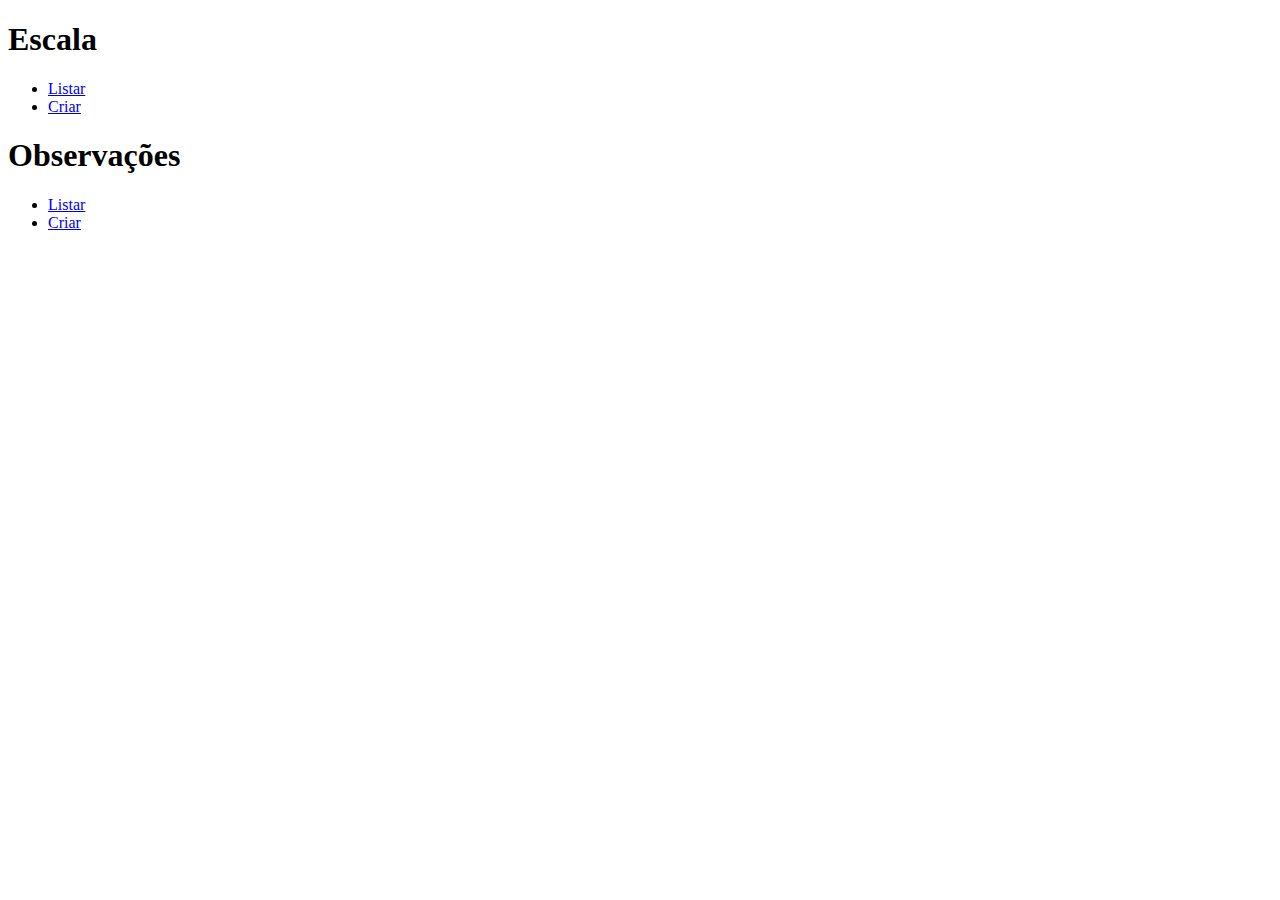
<file: src/main/resources/templates/index.html>
<!DOCTYPE html>
<html lang="pt" xmlns:th="https://www.thymeleaf.org/">
    <head>
        <meta charset="UTF-8">
        <title>Trabalho</title>
    </head>
    <body>
        <h1>Escala</h1>
        <ul>
            <li><a href="escala/listar.html">Listar</a></li>
            <li><a href="escala/nova.html">Criar</a></li>
        </ul>
        <h1>Observações</h1>
        <ul>
            <li><a href="observacao/listar.html">Listar</a></li>
            <li><a href="observacao/nova.html">Criar</a></li>
        </ul>
    </body>
</html>
</file>
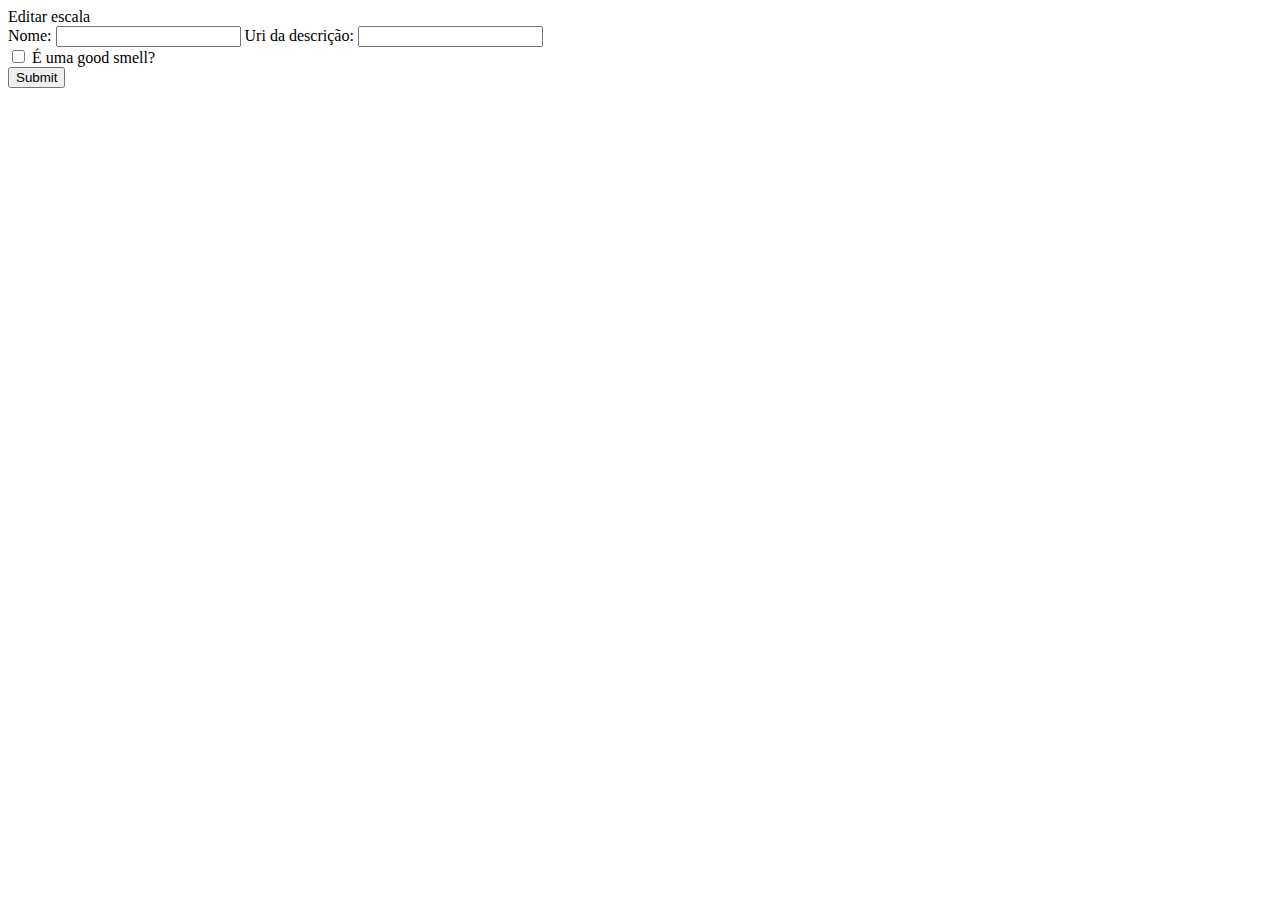
<file: src/main/resources/templates/edit-escala-form.html>
<!DOCTYPE html>
<html lang="pt" xmlns:th="https://www.thymeleaf.org/">
    <head>
        <meta charset="UTF-8">
        <title>Editar escala</title>
    </head>
    <body>
      <html>Editar escala</html>
      <form th:action="@{../editar/{id}(id=*{id})}" th:object="${escala}" method="POST">
        <input type="hidden" th:field="*{id}"/>
        <label>Nome: <input type="text" th:field="*{nome}"/></label>
        <label>Uri da descrição: <input type="text" th:field="*{uriDescricao}"/></label>
        <div>
            <input type="checkbox" id="smell" name="smell" th:field="*{smell}">
            <label for="smell">É uma good smell? </label>
        <div>
        <input type="submit"/>
    </form>
    </body>
</html>
</file>
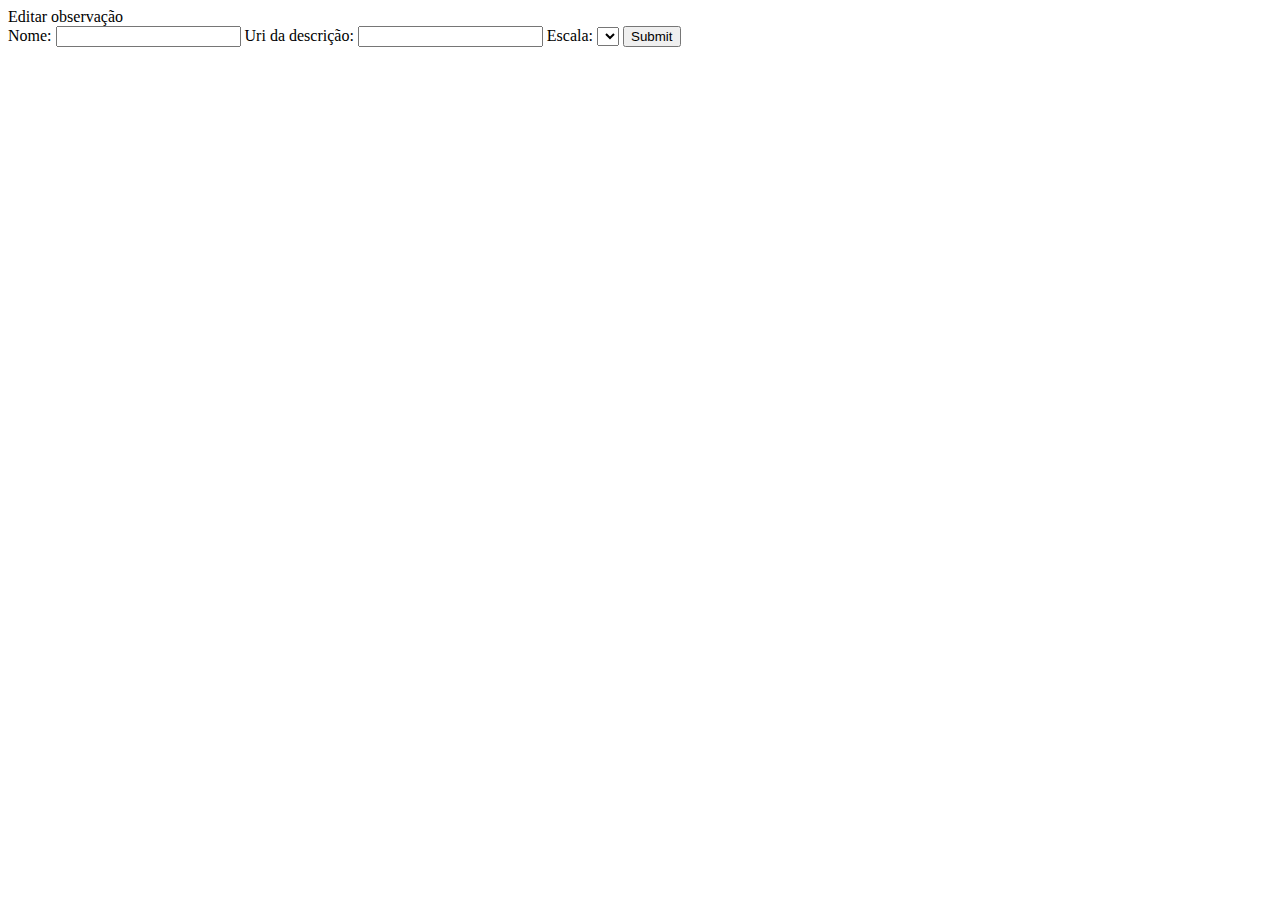
<file: src/main/resources/templates/edit-observacao-form.html>
<!DOCTYPE html>
<html lang="pt" xmlns:th="https://www.thymeleaf.org/">
    <head>
        <meta charset="UTF-8">
        <title>Editar observação</title>
    </head>
    <body>
      <html>Editar observação</html>
      <form th:action="@{../editar/{id}(id=*{id})}" th:object="${observacao}" method="POST">
        <input type="hidden" th:field="*{id}"/>
        <label>Nome: 
            <input type="text" th:field="*{nome}"/>
        </label>
        <label>Uri da descrição: 
            <input type="text" th:field="*{uriDescricao}"/>
        </label>
        <label>Escala:
            <select name="smell" id="smell" th:field="*{escala}">
                <option  th:each="escala : ${escalas}" th:value="${escala.id}" th:text="${escala.nome}"></option>
            </select>
        </label>
        <input type="submit"/>
    </form>
    </body>
</html>
</file>
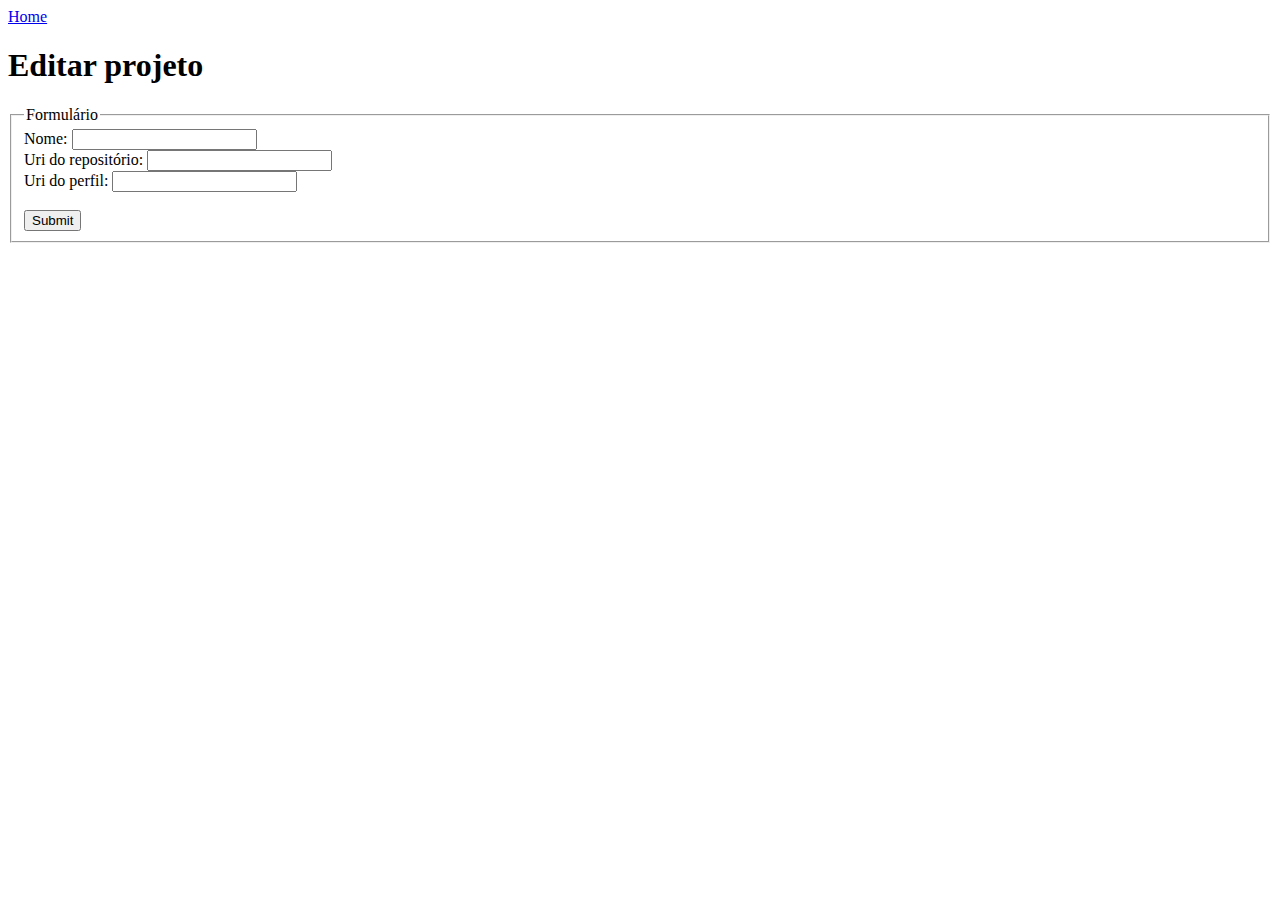
<file: src/main/resources/templates/edit-projeto-form.html>
<!DOCTYPE html>
<html lang="pt" xmlns:th="https://www.thymeleaf.org/">
    <head>
        <meta charset="UTF-8">
        <link rel="stylesheet" th:href="@{/style.css}" />
        <title>Editar projeto</title>
    </head>
    <body>
        <div class="caminho">
            <a href="/index.html">Home</a>
        </div>
        <h1>Editar projeto</h1>
        <div id="area">
            <form id="formulario" th:action="@{../editar/{id}(id=*{id})}" th:object="${projeto}" method="POST">
                <fieldset>
                    <legend>Formulário</legend>
                    <input type="hidden" th:field="*{id}"/>
                    <label>Nome: 
                        <input type="text" th:field="*{nome}"/>
                    </label><br>
                    <label>Uri do repositório: 
                        <input type="text" th:field="*{uriRepositorio}"/>
                    </label><br>
                    <label>Uri do perfil: 
                        <input type="text" th:field="*{uriPerfil}"/>
                    </label><br><br>
                    <input type="submit"/>
                </fieldset>    
            </form>
        </div>
    </body>
</html>
</file>
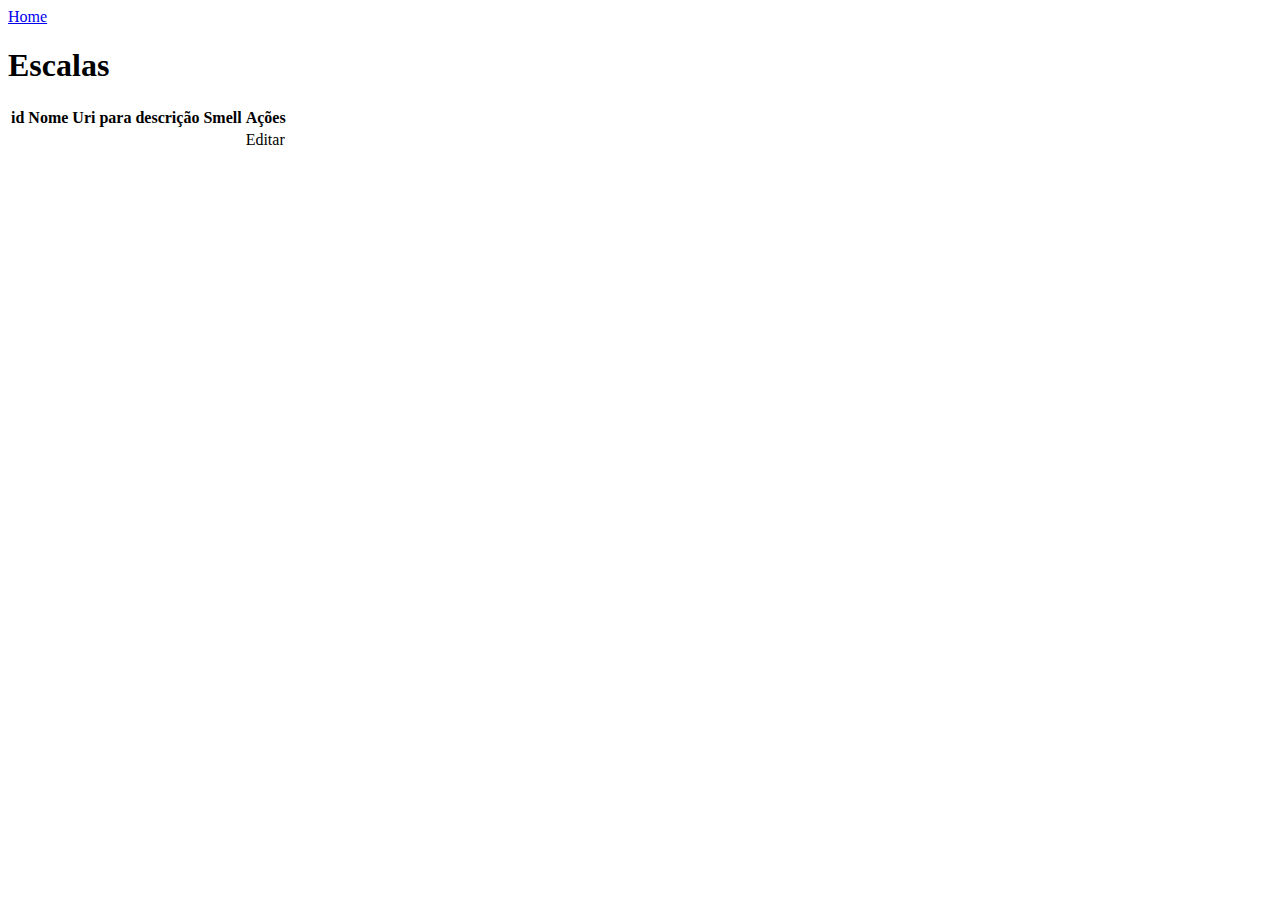
<file: src/main/resources/templates/listar-escala.html>
<!DOCTYPE html>
<html lang="pt" xmlns:th="https://www.thymeleaf.org/">
    <head>
        <meta charset="UTF-8">
        <link rel="stylesheet" th:href="@{/style.css}" />
        <title>Escalas</title>
    </head>
    <body>
        <div class="caminho">
            <a href="/index.html">Home</a>
        </div>
        <h1>Escalas</h1>
        <table>
            <thead>
                <tr> 
                    <th>id</th> 
                    <th>Nome</th> 
                    <th>Uri para descrição</th> 
                    <th>Smell</th>
                    <th>Ações</th>
                </tr>
            </thead>
            <tbody>
                <tr th:each="escala: ${escalas}" th:object=${escala}>
                    <td th:text=*{id}></td>
                    <td th:text=*{nome}></td>
                    <td th:text=*{uriDescricao}></td>
                    <td th:text=*{smell}></td>
                    <td><a th:href="@{./editar/{id}(id=*{id})}">Editar</a></td>
                    <!-- <td><a th:href="@{./excluir/{id}(id=*{id})}">Excluir</a></td> -->
                </tr>
            </tbody>
        </table>
    </body>
</html>
</file>
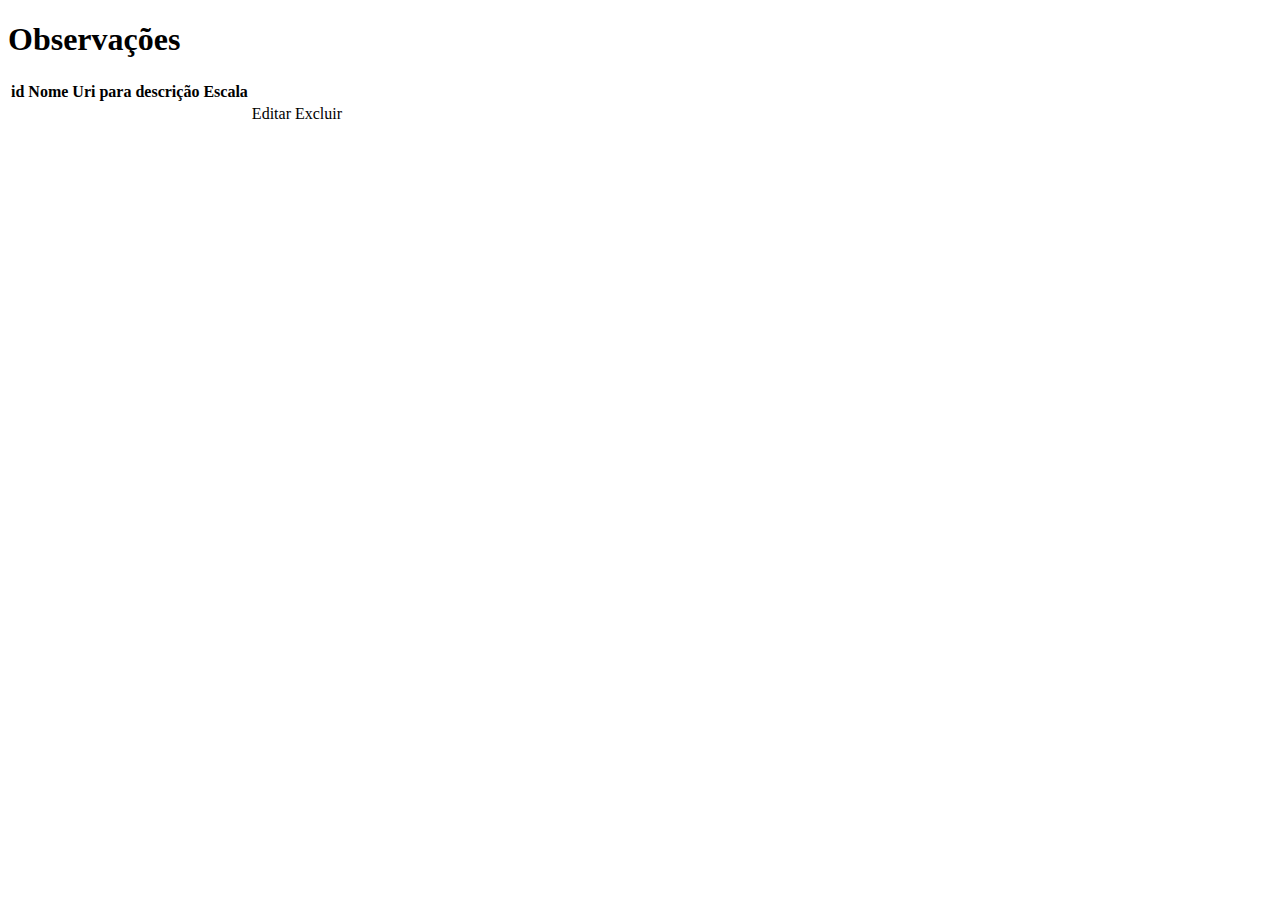
<file: src/main/resources/templates/listar-observacao.html>
<!DOCTYPE html>
<html lang="pt" xmlns:th="https://www.thymeleaf.org/">
    <head>
        <meta charset="UTF-8">
        <title>Observações</title>
    </head>
    <body>
        <h1>Observações</h1>
        <table>
            <thead>
                <tr> <th>id</th> <th>Nome</th> <th>Uri para descrição</th> <th>Escala</th></tr>
            </thead>
            <tbody>
                <tr th:each="observacao: ${observacoes}" th:object=${observacao}>
                    <td th:text=*{id}></td>
                    <td th:text=*{nome}></td>
                    <td th:text=*{uriDescricao}></td>

                    <div th:each="escalaObj : ${escalas}" th:object=${escalas}>
                        <td th:if="${escalaObj.id}==${observacao.escala}" th:text=${escalaObj.nome}></td>
                    </div>


                    <td><a th:href="@{./editar/{id}(id=*{id})}">Editar</a></td>
                    <td><a th:href="@{./excluir/{id}(id=*{id})}">Excluir</a></td>
                </tr>
            </tbody>
        </table>
    </body>
</html>
</file>
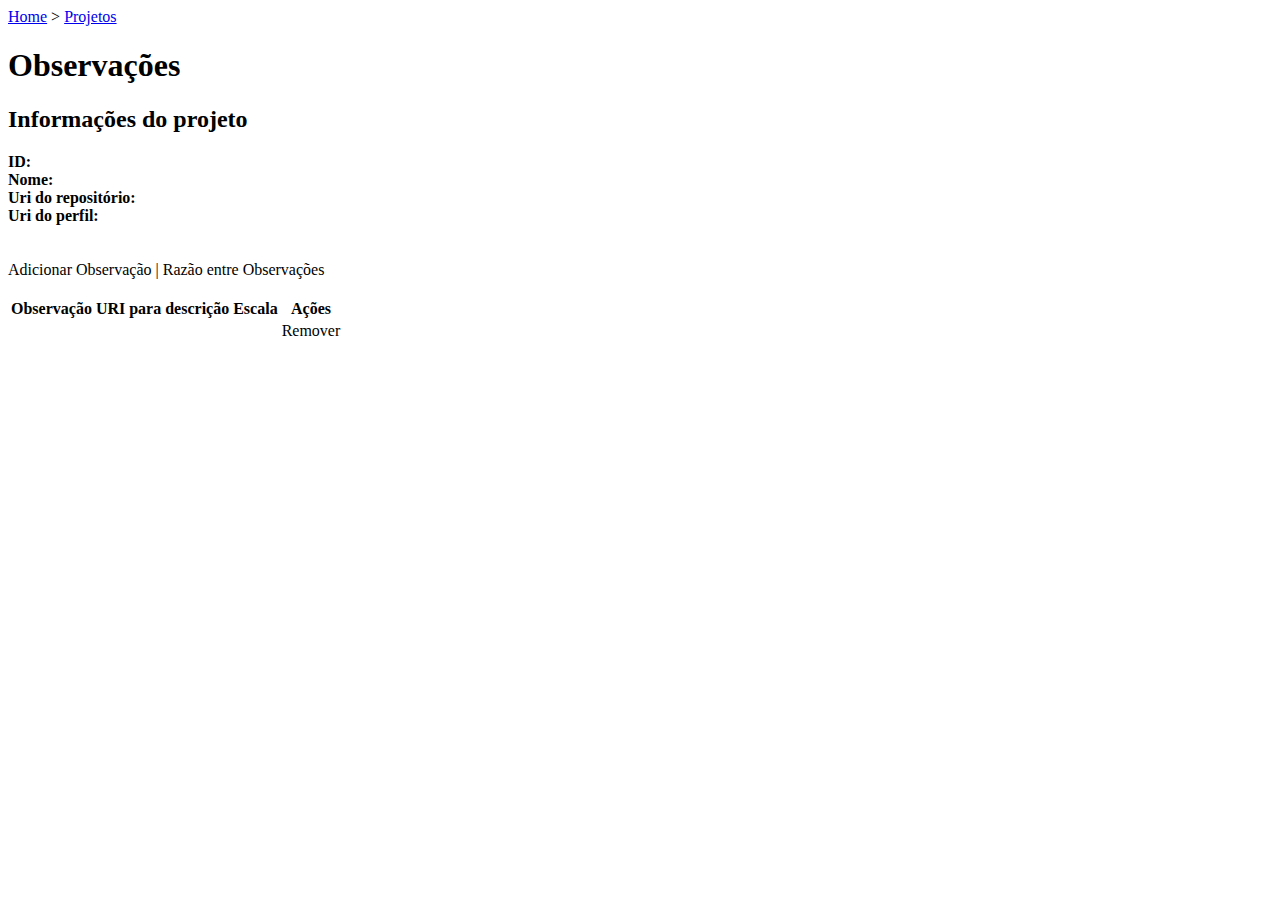
<file: src/main/resources/templates/listar-projeto-observacoes.html>
<!DOCTYPE html>
<html lang="pt" xmlns:th="https://www.thymeleaf.org/">
    <head>
        <meta charset="UTF-8">
        <link rel="stylesheet" th:href="@{/style.css}" />
        <title>Escalas</title>
    </head>
    <body>
        <div class="caminho">
            <a href="/index.html">Home</a> > 
            <a href="/projeto/listar.html">Projetos</a>
        </div>
        <h1>Observações</h1>
        <div>
            <h2>Informações do projeto</h2>
            <div th:object="${projeto}">
                <label><b>ID: </b></label>
                <span th:text="*{id}"></span><br>
                <label><b>Nome: </b></label>
                <span th:text="*{nome}"></span><br>
                <label><b>Uri do repositório: </b></label>
                <span th:text="*{uriRepositorio}"></span><br>
                <label><b>Uri do perfil: </b></label>
                <span th:text="*{uriPerfil}"></span>
                <br><br><br>
                <a th:href="@{../../{id}/observacoes/nova.html(id=*{id})}">Adicionar Observação</a> |
                <a th:href="@{../../{id}/observacoes/razao.html(id=*{id})}">Razão entre Observações</a>
                <br><br>
                <table>
                    <thead>
                        <tr> 
                            <th>Observação</th> 
                            <th>URI para descrição</th> 
                            <th>Escala</th>
                            <th>Ações</th>
                        </tr>
                    </thead>
                    <tbody>
                        <div th:each="projetoObservacao: ${projetoObservacoes}" th:object=${projetoObservacoes}>
                            <div th:if="${projeto.id}==${projetoObservacao.idProjeto}">
                                <div th:each="observacao: ${observacoes}" th:object=${observacao}>
                                    <tr th:if="${observacao.id}==${projetoObservacao.idObservacao}">
                                        <td th:text=${observacao.nome}></td>
                                        <td th:text=${observacao.uriDescricao}></td>

                                        <div th:each="escalaObj : ${escalas}" th:object=${escalas}>
                                            <td th:if="${escalaObj.id}==${observacao.escala}" th:text=${escalaObj.nome}></td>
                                        </div>
                                        <td><a th:href="@{./excluir/{id}(id=${projetoObservacao.id})}">Remover</a></td>
                                    </tr>
                                </div>
                            </div>
                        </div>
                    </tbody>
                </table>
            </div>
        </div>
    </body>
</html>
</file>
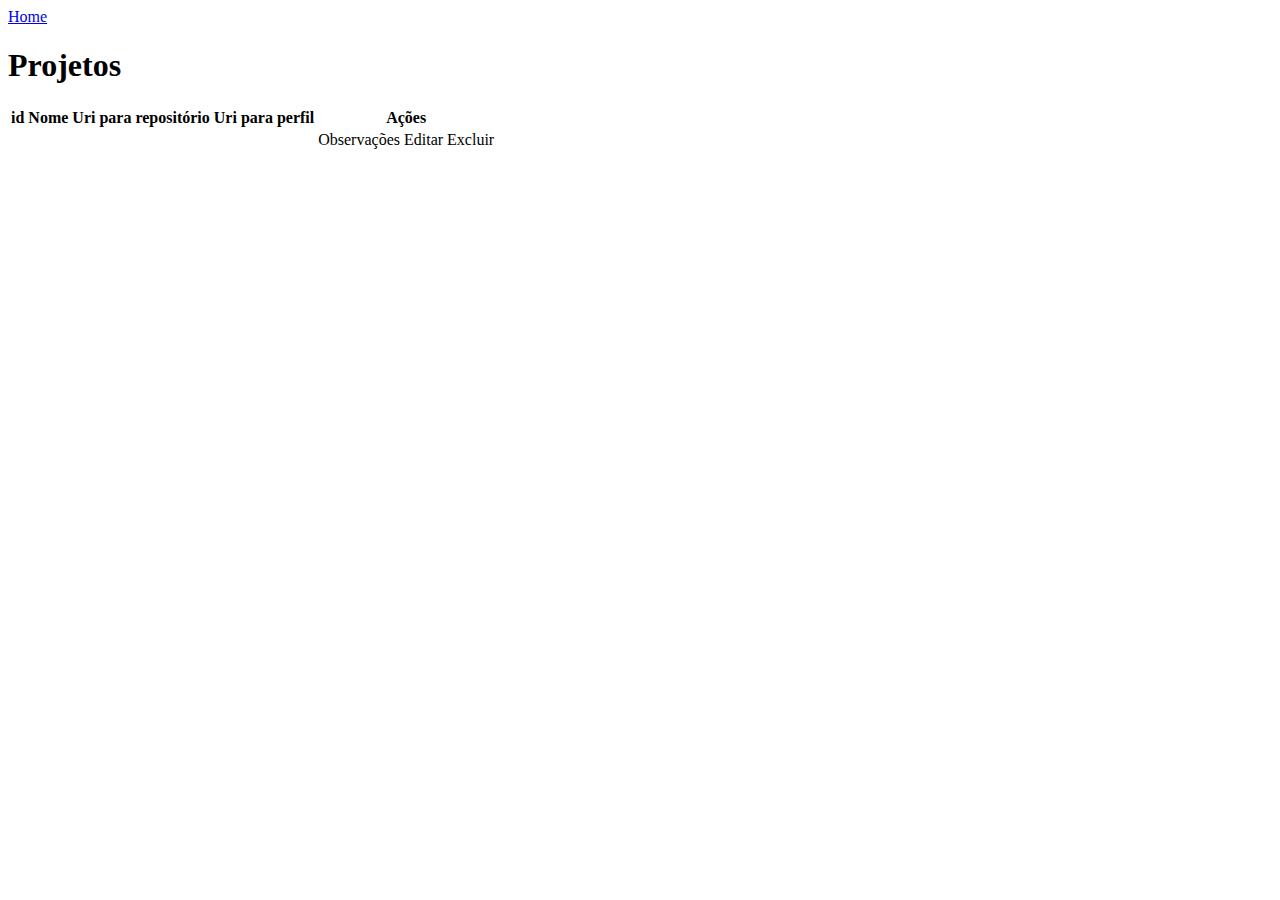
<file: src/main/resources/templates/listar-projeto.html>
<!DOCTYPE html>
<html lang="pt" xmlns:th="https://www.thymeleaf.org/">
    <head>
        <meta charset="UTF-8">
        <link rel="stylesheet" th:href="@{/style.css}" />
        <title>Projetos</title>
    </head>
    <body>
        <div class="caminho">
            <a href="/index.html">Home</a>
        </div>
        <h1>Projetos</h1>
        <table>
            <thead>
                <tr> 
                    <th>id</th> 
                    <th>Nome</th> 
                    <th>Uri para repositório</th> 
                    <th>Uri para perfil</th> 
                    <th colspan="3">Ações</th>
                </tr>
            </thead>
            <tbody>
                <tr th:each="projeto: ${projetos}" th:object=${projeto}>
                    <td th:text=*{id}></td>
                    <td th:text=*{nome}></td>
                    <td th:text=*{uriRepositorio}></td>
                    <td th:text=*{uriPerfil}></td>
                    <td><a th:href="@{./{id}/observacoes/listar.html(id=*{id})}">Observações</a></td>
                    <td><a th:href="@{./editar/{id}(id=*{id})}">Editar</a></td>
                    <td><a th:href="@{./excluir/{id}(id=*{id})}">Excluir</a></td>
                </tr>
            </tbody>
        </table>
    </body>
</html>
</file>
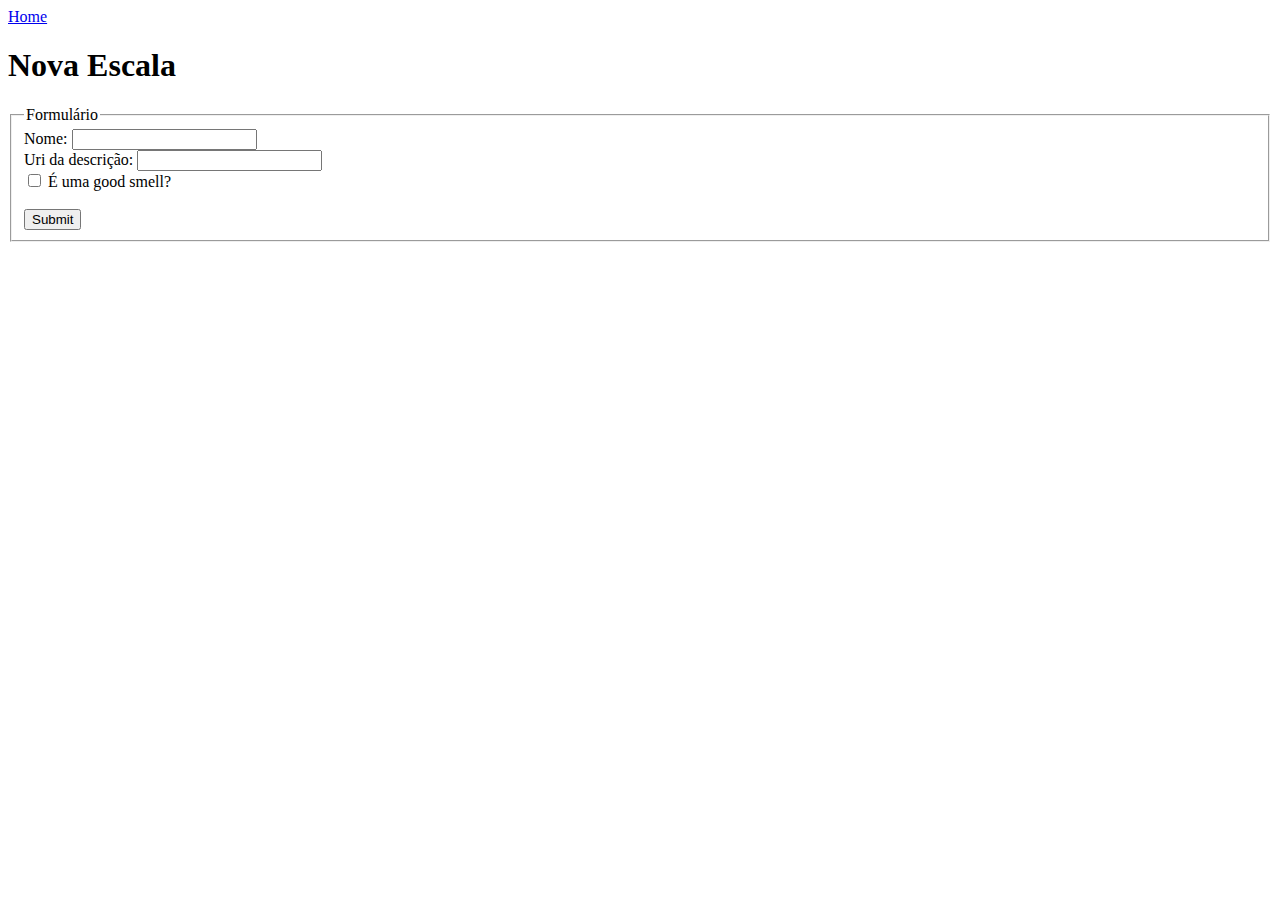
<file: src/main/resources/templates/nova-escala-form.html>
<!DOCTYPE html>
<html lang="pt" xmlns:th="https://www.thymeleaf.org/">
    <head>
        <meta charset="UTF-8">
        <link rel="stylesheet" th:href="@{/style.css}" />
        <title>Nova Escala</title>
        <link rel="stylesheet" th:href="@{/style.css}" />
    </head>
    <body>
        <div class="caminho">
            <a href="/index.html">Home</a>
        </div>
        <h1>Nova Escala</h1>
        <div id="area">
            <form th:action="@{nova.html}" th:object="${escala}" method="POST">
                <fieldset>
                    <legend>Formulário</legend>
                    <label>Nome: <input type="text" th:field="*{nome}"/></label><br>
                    <label>Uri da descrição: <input type="text" th:field="*{uriDescricao}"/></label><br>
                    <div>
                        <input type="checkbox" id="smell" name="smell" th:field="*{smell}">
                        <label for="smell">É uma good smell? </label>
                    <div><br>
                    <input type="submit"/>
                </fieldset>
            </form>
        </div>
    </body>
</html>
</file>
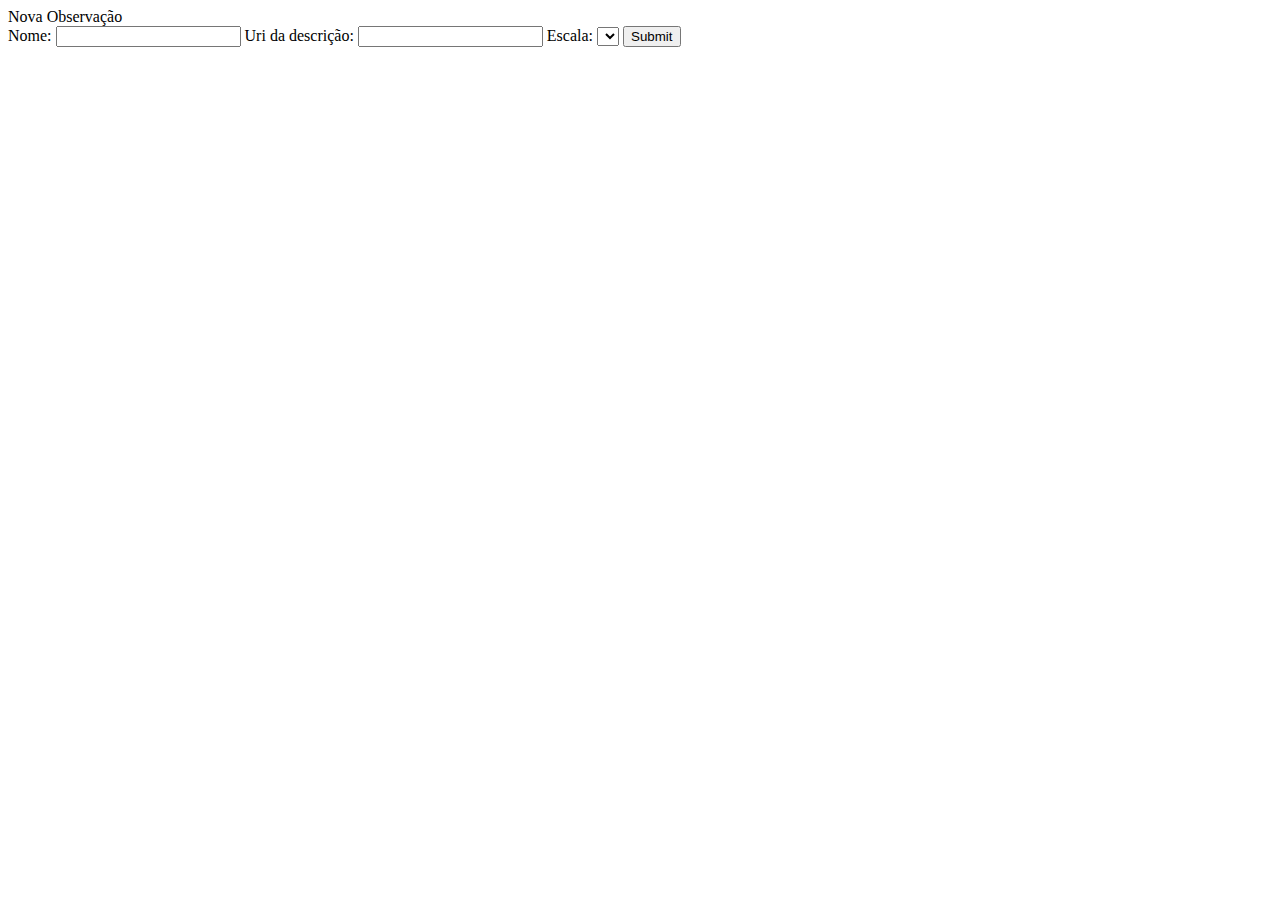
<file: src/main/resources/templates/nova-observacao-form.html>
<!DOCTYPE html>
<html lang="pt" xmlns:th="https://www.thymeleaf.org/">
    <head>
        <meta charset="UTF-8">
        <title>Nova Observação</title>
    </head>
    <body>
        <html>Nova Observação</html>
        <form th:action="@{nova.html}" th:object="${observacao}" method="POST">
            <label>Nome: 
                <input type="text" th:field="*{nome}"/>
            </label>
            <label>Uri da descrição: 
                <input type="text" th:field="*{uriDescricao}"/>
            </label>
            <label>Escala:
                <select name="smell" id="smell" th:field="*{escala}">
                    <option  th:each="escala : ${escalas}" th:value="${escala.id}" th:text="${escala.nome}"></option>
                </select>
            </label>
            <input type="submit"/>
        </form>
    </body>
</html>
</file>
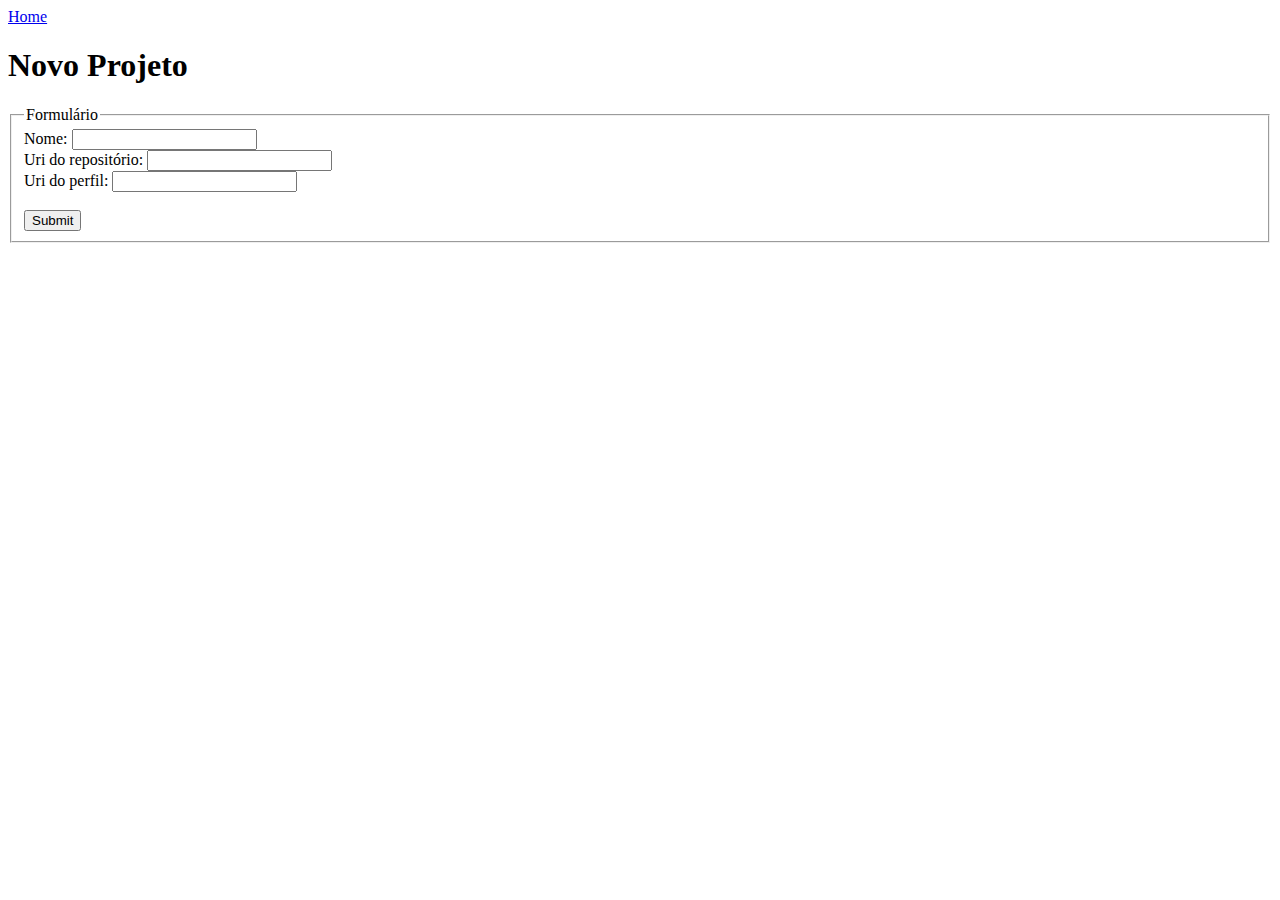
<file: src/main/resources/templates/novo-projeto-form.html>
<!DOCTYPE html>
<html lang="pt" xmlns:th="https://www.thymeleaf.org/">
    <head>
        <meta charset="UTF-8">
        <title>Novo Projeto</title>
        <link rel="stylesheet" th:href="@{/style.css}" />
    </head>
    <body>
        <div class="caminho">
            <a href="/index.html">Home</a>
        </div>
        <h1>Novo Projeto</h1>
        <div id="area">
            <form th:action="@{nova.html}" th:object="${projeto}" method="POST">
                <fieldset>
                    <legend>Formulário</legend>
                    <label>Nome: <input type="text" th:field="*{nome}"/></label><br>
                    <label>Uri do repositório: <input type="text" th:field="*{uriRepositorio}"/></label><br>
                    <label>Uri do perfil: <input type="text" th:field="*{uriPerfil}"/></label><br><br>
                    <input type="submit"/>
                </fieldset>
            </form>
        </div>
    </body>
</html>
</file>
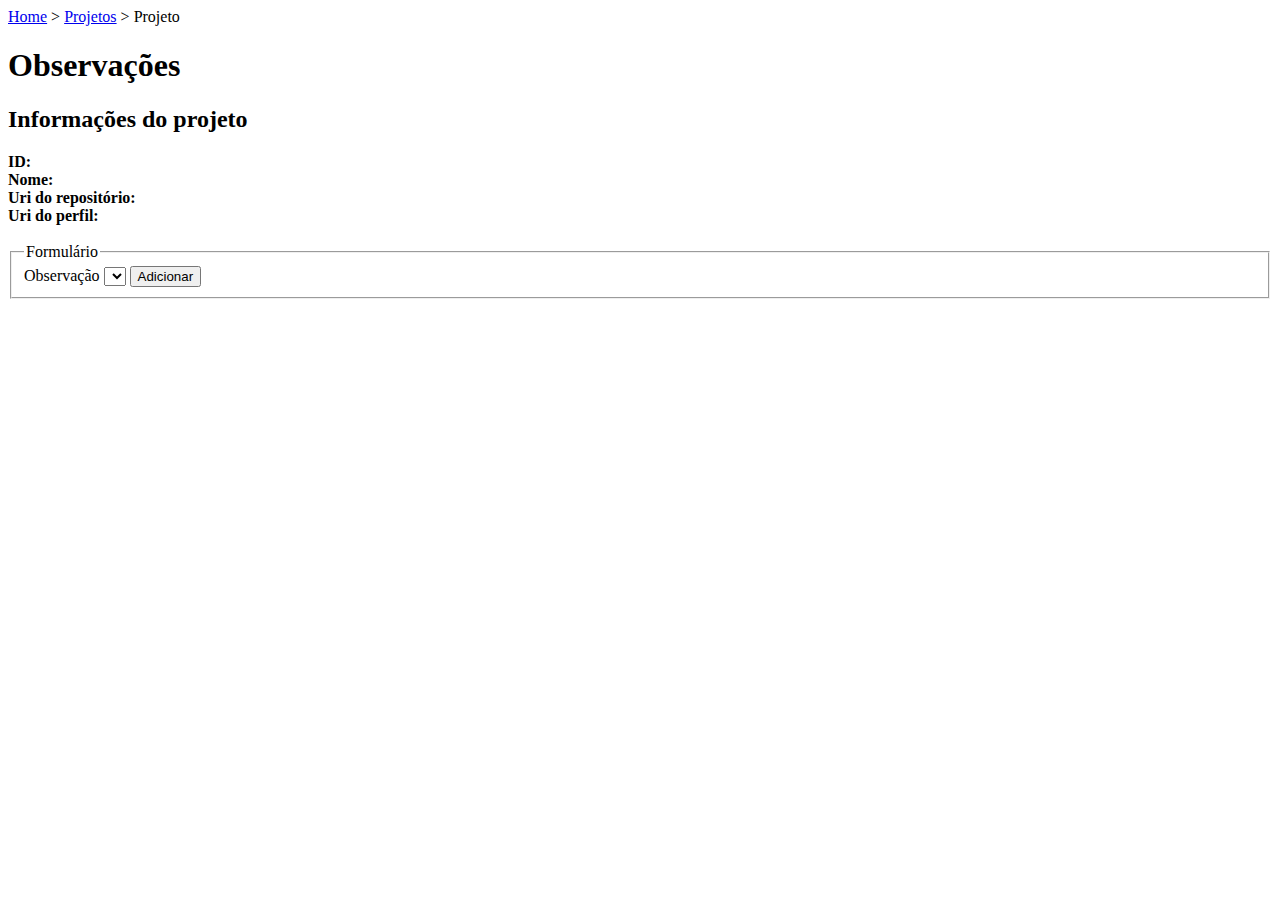
<file: src/main/resources/templates/novo-projeto-observacoes-form.html>
<!DOCTYPE html>
<html lang="pt" xmlns:th="https://www.thymeleaf.org/">
    <head>
        <meta charset="UTF-8">
        <link rel="stylesheet" th:href="@{/style.css}" />
        <title>Nova Observação</title>
    </head>
    <body>
        <div th:object="${projetoObservacoes}">
            <div th:object="${projeto}">

                <div class="caminho">
                    <a href="/index.html">Home</a> > 
                    <a href="/projeto/listar.html">Projetos</a> >
                    <a th:href="@{listar.html}">Projeto</a>
                </div>
                <h1>Observações</h1>
    
                <h2>Informações do projeto</h2>

                <label><b>ID: </b></label>
                <span th:text="${projeto.id}"></span><br>
                <label><b>Nome: </b></label>
                <span th:text="${projeto.nome}"></span><br>
                <label><b>Uri do repositório: </b></label>
                <span th:text="${projeto.uriRepositorio}"></span><br>
                <label><b>Uri do perfil: </b></label>
                <span th:text="${projeto.uriPerfil}"></span>
                <br><br>

                <div id="area">
                    <form th:action="@{nova.html}" method="POST">
                        <fieldset>
                            <legend>Formulário</legend>
                            <label>Observação
                                <select name="smell" id="smell" th:field="${projetoObservacoes.idObservacao}">
                                    <option  th:each="observacao : ${observacoes}" th:value="${observacao.id}" th:text="${observacao.nome}"></option>
                                </select>
                            </label>
                            <input type="hidden" th:field="${projetoObservacoes.idProjeto}" th:value="${projeto.id}"/>
                            <input type="submit" value="Adicionar"/>
                        </fieldset>
                    </form>
                </div>

            </div>
        </div>
    </body>
</html>
</file>
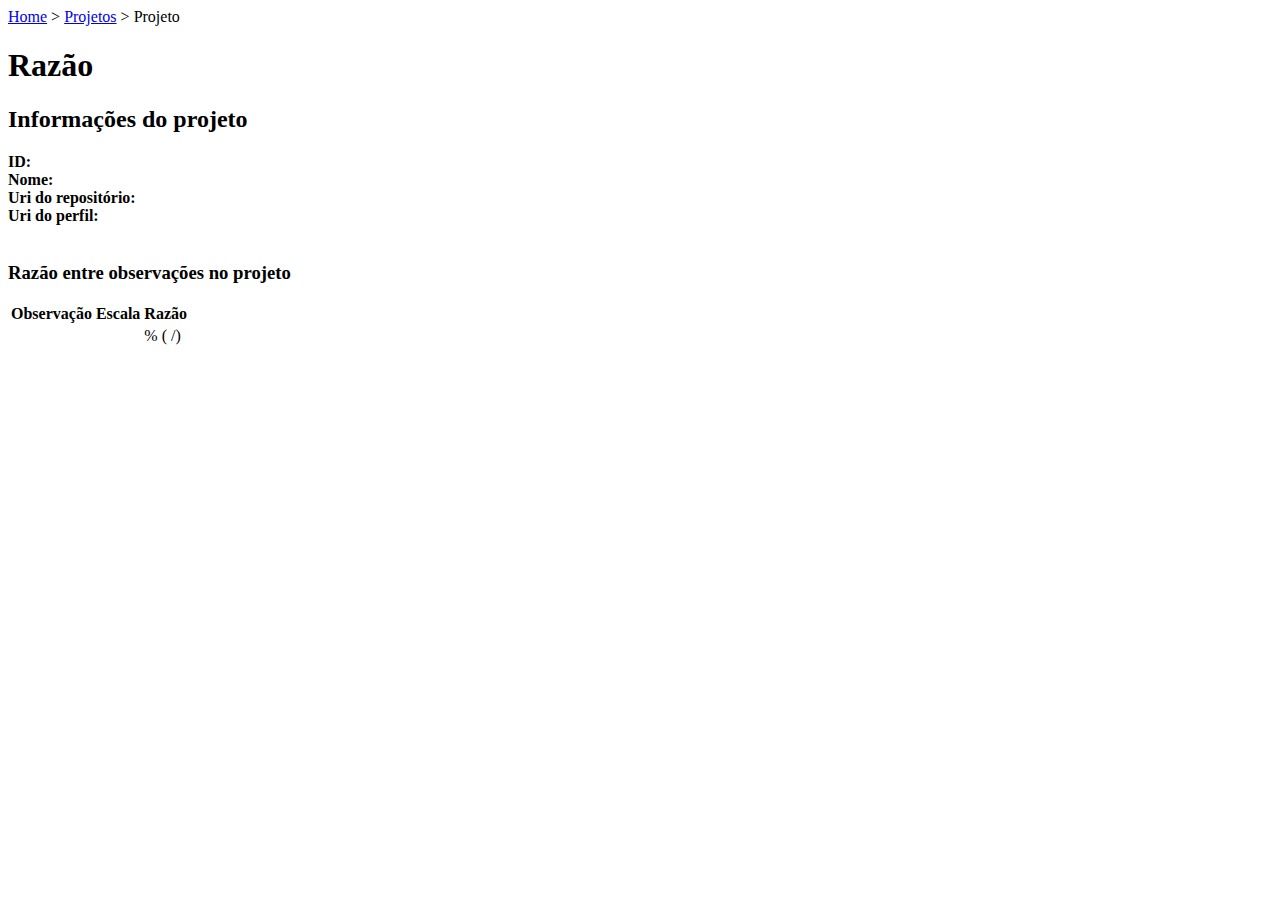
<file: src/main/resources/templates/razao-projeto-observacoes.html>
<!DOCTYPE html>
<html lang="pt" xmlns:th="https://www.thymeleaf.org/">
    <head>
        <meta charset="UTF-8">
        <link rel="stylesheet" th:href="@{/style.css}" />
        <title>Escalas</title>
    </head>
    <body>
        <div>
            <div th:object="${projeto}">

                <div class="caminho">
                    <a href="/index.html">Home</a> > 
                    <a href="/projeto/listar.html">Projetos</a> >
                    <a th:href="@{listar.html}">Projeto</a>
                </div>
                <h1>Razão</h1>
                <h2>Informações do projeto</h2>

                <label><b>ID: </b></label>
                <span th:text="*{id}"></span><br>
                <label><b>Nome: </b></label>
                <span th:text="*{nome}"></span><br>
                <label><b>Uri do repositório: </b></label>
                <span th:text="*{uriRepositorio}"></span><br>
                <label><b>Uri do perfil: </b></label>
                <span th:text="*{uriPerfil}"></span>
                <br><br>

                <h3>Razão entre observações no projeto</h3>
                <table>
                    <thead>
                        <tr> 
                            <th>Observação</th> 
                            <th>Escala</th> 
                            <th>Razão</th>
                        </tr>
                    </thead>
                    <tbody>
                        <div th:each="projetoObservacao: ${projetoObservacoes}" th:object=${projetoObservacoes}>
                        
                            <div th:each="observacao: ${observacoes}" th:object=${observacao}>
                                
                                <tr th:if="${observacao.id}==${projetoObservacao.idObservacao}">


                                    
                                    <td th:text=${observacao.nome}></td>
                                
                                    <div th:each="escalaObj : ${escalas}" th:object=${escalas}>
                                        <td th:if="${escalaObj.id}==${observacao.escala}" th:text=${escalaObj.nome}></td>
                                    </div>

                                    <td> % ( /<span th:text=${projetoObservacoes.size()}></span>)</td>



                                </tr>
                            </div>
                            
                        </div>
                    </tbody>
                </table>
            </div>
        </div>
    </body>
</html>
</file>
